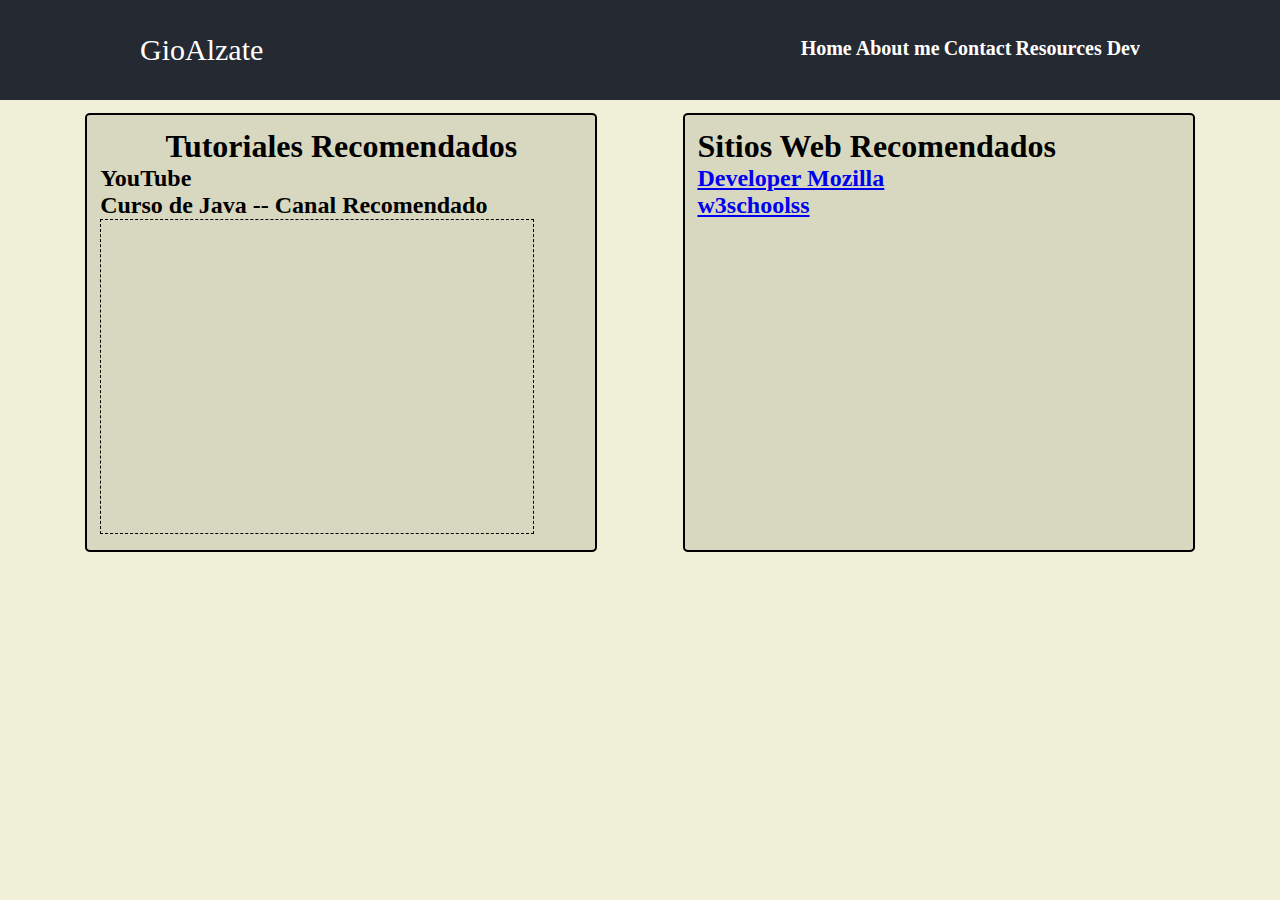
<file: resources.html>
<!DOCTYPE html>
<html lang="es">
<head>
    <meta charset="UTF-8">
    <meta http-equiv="X-UA-Compatible" content="IE=edge">
    <meta name="viewport" content="width=device-width, initial-scale=1.0">
    <title>Resources || Compilación</title>
    <link rel="stylesheet" href="/styles/style.css">
    <link rel="stylesheet" href="/styles/resources.css">
</head>
<body>
    <header class="header2">
        <div class="wrapper">
       <div class="logo"><a href="index.html">GioAlzate</a></div> 
        <nav>
            <a href="index.html">Home</a>
            <a href="#">About me</a>
            <a href="contact.html">Contact</a>
            <a href="resources.html">Resources Dev</a>
         </nav>
        </div>
    </header>
    <section class="padre">
        <div class="contenidoUno">
            <h1>Tutoriales Recomendados</h1>
                <h2>YouTube</h2>
                <h2>Curso de Java -- Canal Recomendado</h2>
                <iframe class="ats" width="560" height="315" src="https://www.youtube.com/embed/videoseries?list=PLWtYZ2ejMVJkjOuTCzIk61j7XKfpIR74K" title="YouTube video player" frameborder="0" allow="accelerometer; autoplay; clipboard-write; encrypted-media; gyroscope; picture-in-picture" allowfullscreen></iframe>
        </div>
        <div class="contenidoDos">
            <h1>Sitios Web Recomendados</h1>
            <h2><a target="_blank" href="https://developer.mozilla.org/es/">Developer Mozilla</a></h2>
            <h2><a target="_blank" href="https://www.w3schools.com/">w3schoolss</a></h2>
        </div>
    </section>
</body>
</html>
</file>
<file: styles/style.css>
*{
    box-sizing: border-box;
    margin: 0;
    padding: 0;
}
body{
    background: #f0f0d8;
    font-family: cursive;
}
main{
    background-color: #d8d8c0;
    margin-left: 1%;
    margin-right: 1%;
}
.logo a{
    text-decoration: none;
    color: white;
}
header{
        width: 100%;
        overflow: hidden;
        background: #252932;
        margin-bottom: 1%;    
}
.wrapper{
    width: 90%;
    max-width: 1000px;
    margin: auto;
    overflow: hidden;
}
header .logo{
    color: #f2f2f2;
    font-size: 50px;
    line-height: 200px;
    float: left;
}
header nav{
    float: right;
    line-height: 200px;
}
header nav a{
    text-decoration: none;
    display: inline-block;
    color: white;
    padding: 10px ,20px;
    line-height: normal;
    font-size: 20px;
    font-weight: bold;
    -webkit-transition:all 500ms ease;
	-o-transition:all 500ms ease;
	transition:all 500ms ease;
}
header nav a:hover{
background: #f56f3a;
border-radius: 5px;
}
/* .header2{
    position: fixed;
    height: 100px;
} */
.header2 .logo{
line-height: 100px;
font-size: 30px;
}
.header2 nav{
    line-height: 100px;
}
.contenido p{
    margin-bottom: 1em;
}
.selfie img {
    width: 30%;
   border-radius: 100%;
   /* margin-top: 0; */
   float: right;
   border: 2px dashed black;
}
.selfie img:hover{
    border-color: #839cb5;
}
.selfie img:active{
    border-color: #1d0af8;
}
.gio{
    text-shadow: 1px 1px lightblue;
    text-align: center;
}
.gio:hover{
    font-size: 25px;
}
.acerca{
    margin-top: 5%;
    border: 1px solid black;
    width: 60%;
    border-radius: 1%;
    padding: 1%;
    box-shadow: 3px 3px 3px #839cb5;
}
.acerca:hover{
    border-color: #839cb5;
}
.piedepag{
    border: 1px solid black;
background-color: lightgray;
color: black;
margin-left: 5%;
margin-right: 5%;
height: 150px;
border-radius: 20px;
text-align: center;
margin-top: 1%;
margin-bottom: 1%;
}
.correo{
    margin-top: 2%;
}
/* p{
    float: left;
} */
.formulario{
    border: 1px solid black;
}
form{
    margin: 40px 0;
}
.formulario form label{
display: block;
font-size: 20px;
margin: 0 0 10px;
}
.formulario form input{
    display: block;
    margin: 0 0 20px;
    width: 50%;
    padding: 5px 20px;
    }

@media screen and (max-width: 950px){
    header .logo,
    header nav{
        width:100%;
        text-align:center;
        line-height: 100px;
    }
    .header2{
        height: auto;
    }
    .header2 .logo,
    .header2 nav
    {
        line-height: 50px;
    }
}
</file>
<file: styles/resources.css>
.padre{
    display: flex;
    flex-flow: wrap row;
    justify-content: space-evenly;
}

.contenidoUno{
    border: 2px solid black;
    width: 40%;

    border-radius: 1%;
   padding: 1%;
   background-color: #d8d8c0;
}
.contenidoUno h1{
    text-align: center;
}
.contenidoUno:hover{
    border-color: #839cb5;
}
.ats{
    border: 1px dashed black;
    margin: auto;
    width: 90%;
}
.contenidoDos{
    border: 2px solid black;
    width: 40%;

    border-radius: 1%;
    padding: 1%;
    background-color: #d8d8c0;
}
.contenidoDos:hover{    
    border-color: #839cb5;
}
footer .correo {
    display: flex;
    
}
@media (max-width: 800px) {
    .padre {
      flex-direction: column;
      
    }
    .contenidoDos{
        width: auto;
    }
    .contenidoUno{
        width: auto;
    }
  }
</file>
